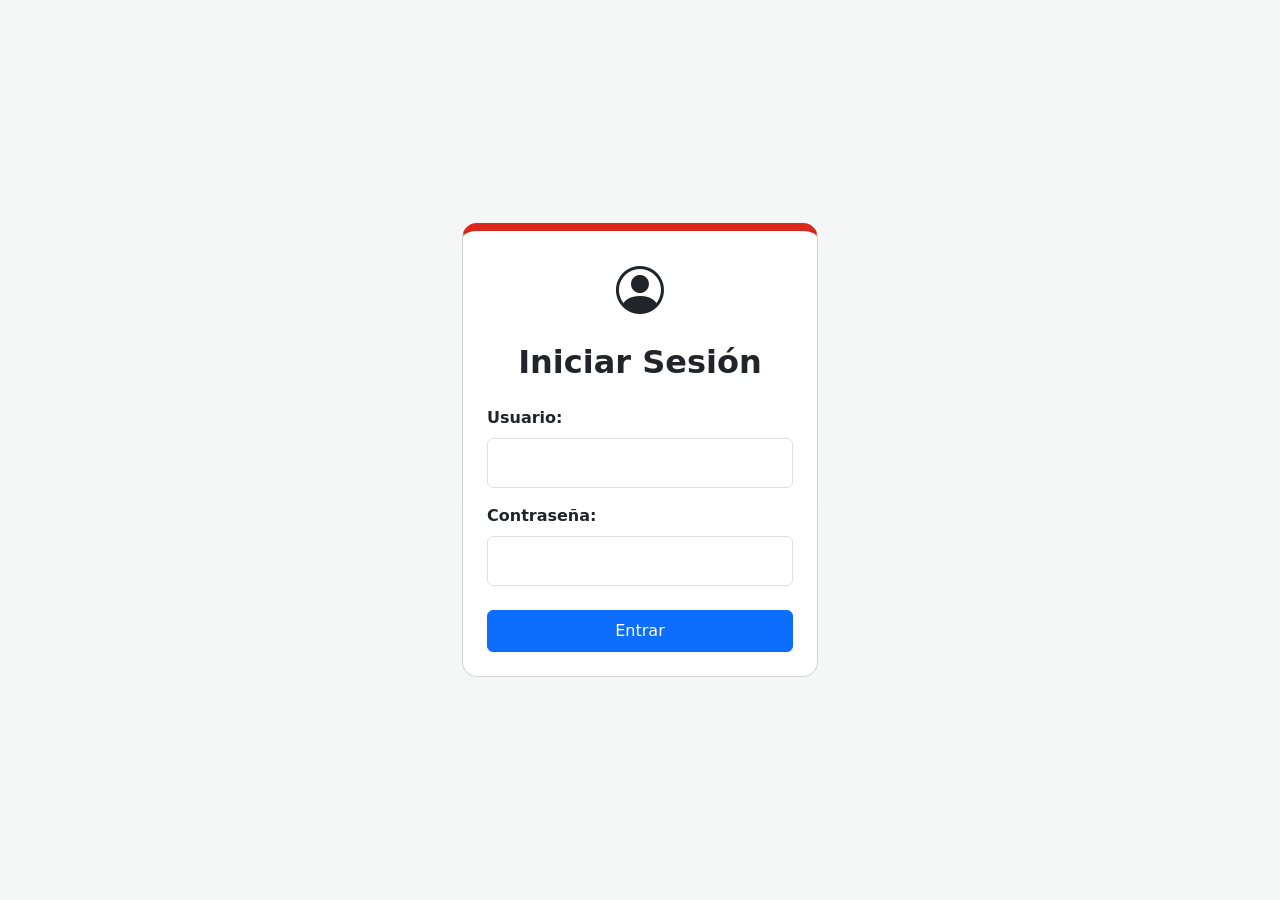
<file: view/views/VistaLogin.html>
<!DOCTYPE html>
<html lang="es">
<head>
    <meta charset="UTF-8">
    <meta name="viewport" content="width=device-width, initial-scale=1.0">
    <title>Login - I. Municipalidad de Yerbas Buenas</title>    
    <link href="https://cdn.jsdelivr.net/npm/bootstrap@5.3.0/dist/css/bootstrap.min.css" rel="stylesheet">
    <link href="https://cdn.jsdelivr.net/npm/bootstrap-icons@1.10.5/font/bootstrap-icons.css" rel="stylesheet">
    <link rel="stylesheet" href="../../assets/css/style.css">
</head>
<body class="d-flex align-items-center justify-content-center vh-100">
    <div class="container">
        <div class="row justify-content-center">
            <div class="col-12 col-sm-8 col-md-6 col-lg-4">
                <div class="card login-card p-4">
                    <div class="text-center mb-3">
                        <i class="bi bi-person-circle user-icon" style="font-size: 3rem;"></i>
                    </div>

                    

                    <form id="form_login" action="../../controller/login_controller.php" method="POST">
                        <h2 class="text-center fw-bold mb-4">Iniciar Sesión</h2>
                        <div class="mb-3">
                            <label for="usuario" class="form-label fw-semibold">Usuario:</label>
                            <input type="text" id="usuario" name="usuario" class="form-control" required>
                        </div>
                        <div class="mb-4">
                            <label for="password" class="form-label fw-semibold">Contraseña:</label>
                            <input type="password" id="password" name="password" class="form-control" required>
                        </div>
                        <button type="submit" class="btn btn-primary w-100 py-2">Entrar</button>
                    </form>
                </div>
            </div>
        </div>
    </div>
    <script src="../../model/api.js"></script>
    <script src="../../assets/js/script.js"></script>
</body>
</html>
</file>
<file: assets/css/style.css>
/* =========================================
   1. VARIABLES GLOBALES Y BASE
   ========================================= */
:root {
    --yb-red: #da291c; /* Rojo base corporativo */
    --yb-red-dark: #8b1510; /* Rojo oscuro formal para encabezados */
    --yb-blue: #1c355e; /* Azul oscuro para menú activo y botones */
    --yb-black: #212529; /* Negro suave para textos */
}

body {
    background-color: #f4f7f6 !important;
    overflow: hidden; /* Evita doble scroll en la ventana principal */
}

/* =========================================
   SCROLLBAR PERSONALIZADO
   ========================================= */
::-webkit-scrollbar {
    width: 8px;
    height: 8px;
}
::-webkit-scrollbar-track {
    background: #f4f7f6; 
}
::-webkit-scrollbar-thumb {
    background: rgba(218, 41, 28, 0.4); 
    border-radius: 10px;
}
::-webkit-scrollbar-thumb:hover {
    background: var(--yb-red); 
}

/* =========================================
   2. UTILIDADES Y COLORES
   ========================================= */
.text-danger-yb { color: var(--yb-red) !important; }
.text-black { color: var(--yb-black) !important; }
.text-muted { color: #6c757d !important; }
.text-warning-dark { color: #856404 !important; }

.text-blue-yb { color: var(--yb-red) !important; } 
.bg-blue-yb-light { background-color: rgba(218, 41, 28, 0.1) !important; } 

.bg-danger-yb-light { background-color: rgba(218, 41, 28, 0.1) !important; }
.bg-success-light { background-color: rgba(25, 135, 84, 0.1) !important; }
.bg-warning-light { background-color: rgba(255, 193, 7, 0.15) !important; }

.border-start-danger { border-left: 5px solid var(--yb-red) !important; }
.border-start-success { border-left: 5px solid #198754 !important; }
.border-start-warning { border-left: 5px solid #ffc107 !important; }
.border-top-danger-yb { border-top: 5px solid var(--yb-red) !important; }

/* Sombra más suave y moderna para las tarjetas y tablas */
.shadow-sm {
    box-shadow: 0 4px 12px rgba(0,0,0,0.04) !important;
}

/* =========================================
   3. ESTRUCTURA PRINCIPAL (FLEXBOX LAYOUT)
   ========================================= */

/* SIDEBAR: Bloque sólido a la izquierda */
.sidebar-yb {
    width: 260px;
    min-width: 260px;
    flex-shrink: 0; 
    height: 100vh;
    background-color: #ffffff !important;
    border-right: 1px solid #e9ecef;
    z-index: 1040;
}

/* CONTENIDO PRINCIPAL */
.main-content {
    flex-grow: 1; 
    height: 100vh;
    /* La clave para que no "baile": siempre mostrar la barra de scroll */
    overflow-y: scroll !important; 
    overflow-x: hidden !important; /* Adiós al desborde horizontal */
    padding: 3rem 4rem !important; 
    margin: 0 !important; 
    width: auto !important; /* Nunca usar 100vw aquí */
    display: block !important;
}

/* REGLA DE ORO PARA EL TAMAÑO UNIFORME (¡IGNORANDO MODALES!) */
.main-content > div:not(.modal),
.main-content > section,
.main-content > main,
.main-content > form,
.main-content > .header-seccion {
    width: 100% !important;
    max-width: 1500px !important; /* Tamaño estándar gigante y elegante para TODAS las vistas */
    margin-left: auto !important; 
    margin-right: auto !important; 
}

/* =========================================
   4. DISEÑO DEL MENÚ LATERAL
   ========================================= */
.sidebar-profile {
    text-align: center;
    padding: 2.5rem 1rem 1.5rem 1rem;
    border-bottom: 1px solid #e9ecef;
}

.sidebar-nav {
    padding-top: 0.5rem;
}

.nav-link-yb {
    display: flex;
    align-items: center;
    width: 100%;
    padding: 16px 24px;
    color: #000000 !important;
    font-weight: 600;
    font-size: 1.05rem;
    text-decoration: none;
    border-left: 6px solid transparent; 
    background-color: transparent;
    transition: all 0.2s ease;
}

.nav-link-yb i {
    font-size: 1.3rem;
    margin-right: 16px;
    color: var(--yb-blue) !important; 
}

.nav-link-yb:hover:not(.active) {
    background-color: #f8f9fa;
}

.nav-link-yb.active {
    background-color: var(--yb-blue) !important;
    color: #ffffff !important;
    border-left: 6px solid var(--yb-red) !important;
}

.nav-link-yb.active i {
    color: #ffffff !important;
}

.btn-logout-yb {
    display: flex;
    justify-content: center;
    align-items: center;
    width: 100%;
    padding: 10px;
    color: var(--yb-red);
    background-color: #ffffff;
    border: 1px solid var(--yb-red);
    border-radius: 6px;
    font-weight: 700;
    text-decoration: none;
    transition: all 0.2s;
}

.btn-logout-yb i {
    margin-right: 8px;
    font-size: 1.2rem;
}

.btn-logout-yb:hover {
    background-color: var(--yb-red);
    color: #ffffff;
}

/* =========================================
   5. ENCABEZADOS DE VISTA (Recuadro Rojo)
   ========================================= */
.header-seccion {
    background-color: var(--yb-red-dark) !important;
    padding: 2.5rem 3rem !important; 
    border-radius: 10px;
    border: none !important;
    margin-bottom: 2.5rem !important;
    
    /* Aseguramos que el contenido y los botones se alineen perfecto a los lados */
    display: flex !important;
    justify-content: space-between !important;
    align-items: center !important;
    flex-wrap: wrap; /* Por si la pantalla se achica */
}

/* Forzamos a que todos los textos, íconos y spans sean blancos */
.header-seccion h1,
.header-seccion h2,
.header-seccion p,
.header-seccion span,
.header-seccion div,
.header-seccion i {
    color: #ffffff !important;
}

.header-seccion h1,
.header-seccion h2 {
    font-size: 2.5rem !important; 
    font-weight: 800 !important;
    margin-bottom: 0.5rem;
}

.header-seccion p {
    font-size: 1.15rem !important; 
    opacity: 0.9;
    margin-bottom: 0;
}

/* Excepción: El botón debe seguir siendo blanco con letras rojas */
.header-seccion .btn {
    background-color: #ffffff !important;
    color: var(--yb-red-dark) !important;
    border: none !important;
    font-weight: 700;
    padding: 0.6rem 1.2rem;
}

.header-seccion .btn i {
    color: var(--yb-red-dark) !important; /* Ícono del botón en rojo */
}

.header-seccion .btn:hover {
    background-color: #f8f9fa !important;
}

/* =========================================
   6. VISTA: LOGIN (REDiseñado)
   ========================================= */

/* Fondo degradado suave para el login */
.login-bg {
    background: linear-gradient(135deg, #eaeff4 0%, #d6dee5 100%);
}

.login-card {
    border-radius: 15px !important;
    border-top: 8px solid var(--yb-red) !important;
}

/* El círculo blanco con el ícono de persona */
.user-icon-wrapper {
    width: 90px;
    height: 90px;
    background: white;
    border-radius: 50%;
    display: flex;
    align-items: center;
    justify-content: center;
    margin-top: -85px; /* Lo empuja hacia arriba de la tarjeta */
    border: 5px solid #eaeff4;
}

.user-icon-wrapper i {
    font-size: 4rem;
    line-height: 1;
}

/* Estilo para los inputs del login */
.login-card .form-control {
    padding: 12px 15px;
    font-weight: 500;
}

.login-card .input-group-text {
    padding-left: 15px;
    padding-right: 15px;
    font-size: 1.2rem;
}

/* Ajuste al botón para que sea más imponente */
.login-card .btn-custom {
    font-size: 0.9rem;
    letter-spacing: 1px;
    transition: all 0.3s ease;
}

.login-card .btn-custom:hover {
    transform: translateY(-2px);
    box-shadow: 0 5px 15px rgba(27, 54, 93, 0.3) !important;
}

/* =========================================
   7. VISTA: ASISTENCIA (LISTA Y CALENDARIO)
   ========================================= */
.funcionario-item {
    border-bottom: 1px solid #dee2e6;
}

.fila-visible:hover {
    background-color: #f8f9fa !important;
}

.caja-dia {
    width: 42px;
    height: 42px;
    display: flex;
    flex-direction: column;
    align-items: center;
    justify-content: center;
    border-radius: 8px;
    font-weight: 700;
    font-size: 1rem;
    cursor: pointer;
    border: 2px solid transparent;
}

.caja-dia:hover {
    background-color: #f8f9fa;
}

.dia-success { background-color: rgba(25, 135, 84, 0.15); color: #198754; border-color: rgba(25, 135, 84, 0.3); }
.dia-warning { background-color: rgba(255, 193, 7, 0.2); color: #997404; border-color: rgba(255, 193, 7, 0.4); }
.dia-danger { background-color: rgba(220, 53, 69, 0.12); color: #dc3545; border-color: rgba(220, 53, 69, 0.3); }
.dia-empty { background-color: #f8f9fa; color: #adb5bd; border-color: #e9ecef; }

/* =========================================
   8. VISTAS: TARJETAS (TURNOS Y DEPTOS)
   ========================================= */
.card-turno,
.card-depto {
    border-radius: 8px;
    background-color: #ffffff;
    border: 1px solid #dee2e6;
    transition: border-color 0.2s ease, box-shadow 0.2s ease;
}

.card-turno:hover,
.card-depto:hover {
    border-color: rgba(218, 41, 28, 0.5) !important;
    box-shadow: 0 6px 15px rgba(0,0,0,0.06) !important;
}

.icon-turno,
.icon-depto {
    width: 50px;
    height: 50px;
    border-radius: 6px;
    display: flex;
    align-items: center;
    justify-content: center;
    font-size: 1.5rem;
}

.icon-depto {
    background-color: rgba(218, 41, 28, 0.1); 
    color: var(--yb-red); 
}

/* =========================================
   9. VISTA: ENROLAR FUNCIONARIO
   ========================================= */
.scan-zone {
    border: 2px dashed #ced4da;
    background-color: #f8f9fa;
}

.scan-zone.active {
    border-color: var(--yb-red);
    background-color: rgba(218, 41, 28, 0.05);
}

/* =========================================
   10. VISTA: ESCÁNER DE ASISTENCIA (TERMINAL)
   ========================================= */
.terminal-header { 
    background-color: var(--yb-red-dark); 
    border-bottom: 5px solid var(--yb-red); 
}

.terminal-card { 
    border-radius: 16px; 
    border-top: 8px solid var(--yb-blue) !important; 
}

.reloj-terminal { 
    font-size: 5.5rem; 
    font-weight: 900; 
    color: var(--yb-blue); 
    text-shadow: 2px 4px 10px rgba(0,0,0,0.06); 
    letter-spacing: -3px; 
}

/* Diseño de los botones de Entrada / Salida */
.btn-entrada { 
    border: 2px solid #198754; 
    color: #198754; 
    transition: all 0.2s; 
}

.btn-entrada:hover, 
.btn-check:checked + .btn-entrada { 
    background-color: #198754; 
    color: white; 
    transform: translateY(-3px); 
    box-shadow: 0 6px 12px rgba(25, 135, 84, 0.2); 
}

.btn-salida { 
    border: 2px solid var(--yb-blue); 
    color: var(--yb-blue); 
    transition: all 0.2s; 
}

.btn-salida:hover, 
.btn-check:checked + .btn-salida { 
    background-color: var(--yb-blue); 
    color: white; 
    transform: translateY(-3px); 
    box-shadow: 0 6px 12px rgba(28, 53, 94, 0.2); 
}

/* Input del lector de código de barras */
.input-escaner { 
    font-size: 1.5rem; 
    letter-spacing: 2px; 
}
.input-escaner:focus { box-shadow: none; }
.input-wrapper:focus-within { border: 2px solid var(--yb-red) !important; }

/* =========================================
   11. TARJETAS DEL DASHBOARD Y TABLAS CRUD
   ========================================= */
/* Tarjetas de Inicio */
.card-dash {
    border-radius: 12px;
    min-height: 160px; 
    transition: transform 0.2s ease, box-shadow 0.2s ease;
}

.card-dash .card-body { padding: 2rem !important; }
.icon-dash { width: 85px !important; height: 85px !important; }
.icon-dash i { font-size: 3.5rem !important; }
.card-dash h6 { font-size: 1.1rem !important; letter-spacing: 0.5px; }
.card-dash h2 { font-size: 3.5rem !important; margin-top: 5px; }

/* =========================================
   12. TABLAS CRUD (VISTAS DE DATOS) MÁS GRANDES
   ========================================= */
.table {
    font-size: 1.15rem !important;
}
.table th {
    padding: 1.5rem 1rem !important;
    font-size: 1.2rem !important;
    font-weight: 700 !important;
    color: var(--yb-black) !important;
}
.table td {
    padding: 1.2rem 1rem !important;
    vertical-align: middle !important;
}
.table .btn-sm {
    font-size: 1rem !important;
    padding: 0.4rem 0.8rem !important;
}

/* =========================================================================
   13. NOTIFICACIONES FLOTANTES (TOASTS)
   ========================================================================= */
#toast-container-yb { 
    z-index: 9999 !important; 
    position: fixed; 
    bottom: 2rem; 
    right: 2rem; 
    pointer-events: none; 
}

#toast-container-yb .toast { 
    pointer-events: auto; 
    border-radius: 12px; 
    border: none; 
    margin-top: 10px; 
    min-width: 320px; 
    animation: slideInToast 0.4s cubic-bezier(0.175, 0.885, 0.32, 1.275) forwards; 
}

@keyframes slideInToast { 
    0% { transform: translateX(100%); opacity: 0; } 
    100% { transform: translateX(0); opacity: 1; } 
}

/* =========================================================================
   15. BARRA DE BÚSQUEDA (Quitar resplandor azul de Bootstrap)
   ========================================================================= */
/* Quita el borde azul del input cuando haces clic */
.header-seccion .input-group .form-control:focus {
    box-shadow: none !important;
    border-color: transparent !important;
    outline: none !important;
    background-color: #ffffff !important; /* Se pone 100% blanco al escribir */
}

/* Hace que el ícono de la lupa también se ponga blanco brillante al hacer clic en el input */
.header-seccion .input-group:focus-within .input-group-text {
    background-color: #ffffff !important;
}

/* Suaviza los bordes para que se vea como una sola pieza */
.header-seccion .input-group-text,
.header-seccion .form-control {
    border: none !important;
}

/* =========================================================================
   16. COLORES ESPECIALES PARA CALENDARIO (LICENCIAS Y VACACIONES)
   ========================================================================= */
.cal-day-licencia {
    background-color: rgba(111, 66, 193, 0.15) !important; /* Morado suave */
    border: 1px solid rgba(111, 66, 193, 0.4) !important;
    color: #6f42c1 !important;
}

.cal-day-vacaciones {
    background-color: rgba(13, 202, 240, 0.15) !important; /* Celeste suave */
    border: 1px solid rgba(13, 202, 240, 0.4) !important;
    color: #087990 !important;
}

/* =========================================================================
   17. COLORES DE ASISTENCIA (VERDE Y AMARILLO) PARA EL CALENDARIO
   ========================================================================= */
/* Día con asistencia completa (Verde) */
.cal-day-success {
    background-color: rgba(25, 135, 84, 0.15) !important;
    border: 1px solid rgba(25, 135, 84, 0.3) !important;
}

/* Día con asistencia incompleta o atraso (Amarillo) */
.cal-day-warning {
    background-color: rgba(255, 193, 7, 0.15) !important;
    border: 1px solid rgba(255, 193, 7, 0.3) !important;
}

/* Día vacío (Gris claro) */
.cal-day-empty {
    background-color: #f8f9fa !important;
    border: 1px solid #e9ecef !important;
}
</file>
